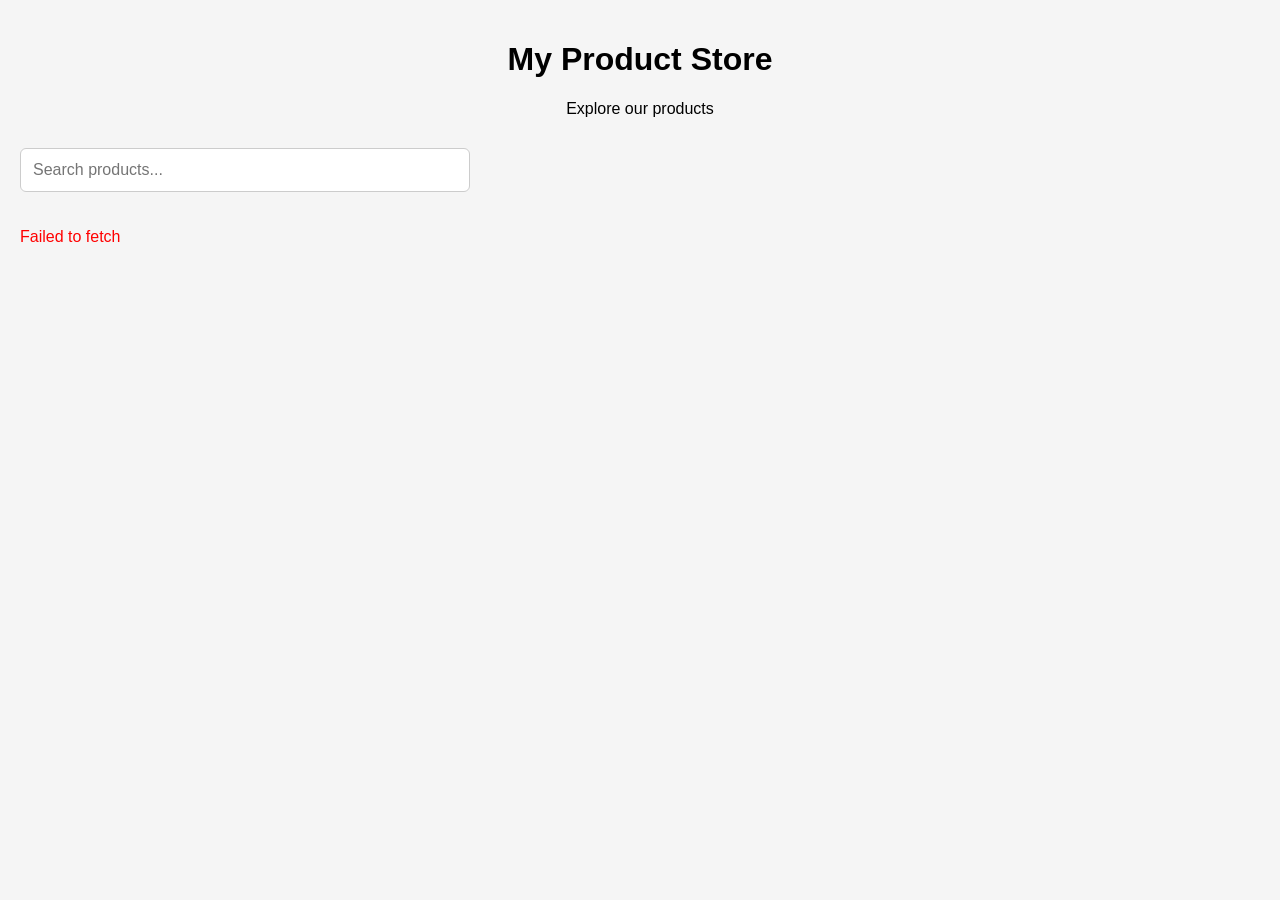
<file: product_app/index.html>
<!DOCTYPE html>
<html lang="en">

<head>
    <meta charset="UTF-8">
    <meta name="viewport" content="width=device-width, initial-scale=1.0">

    <title>Product Store</title>

    <link rel="stylesheet" href="./css/style.css">
</head>

<body>

    <header>
        <h1>My Product Store</h1>
        <p>Explore our products</p>
    </header>

    <main>

        <input
            type="text"
            id="searchInput"
            placeholder="Search products..."
        >

        <p id="loader" class="hidden">
            Loading products...
        </p>

        <p id="errorMessage" class="hidden"></p>

        <p id="productCount"></p>

        <section id="products" class="product-container"></section>

    </main>
    <script type="module" src="./main.js"></script>

</body>

</html>
</file>
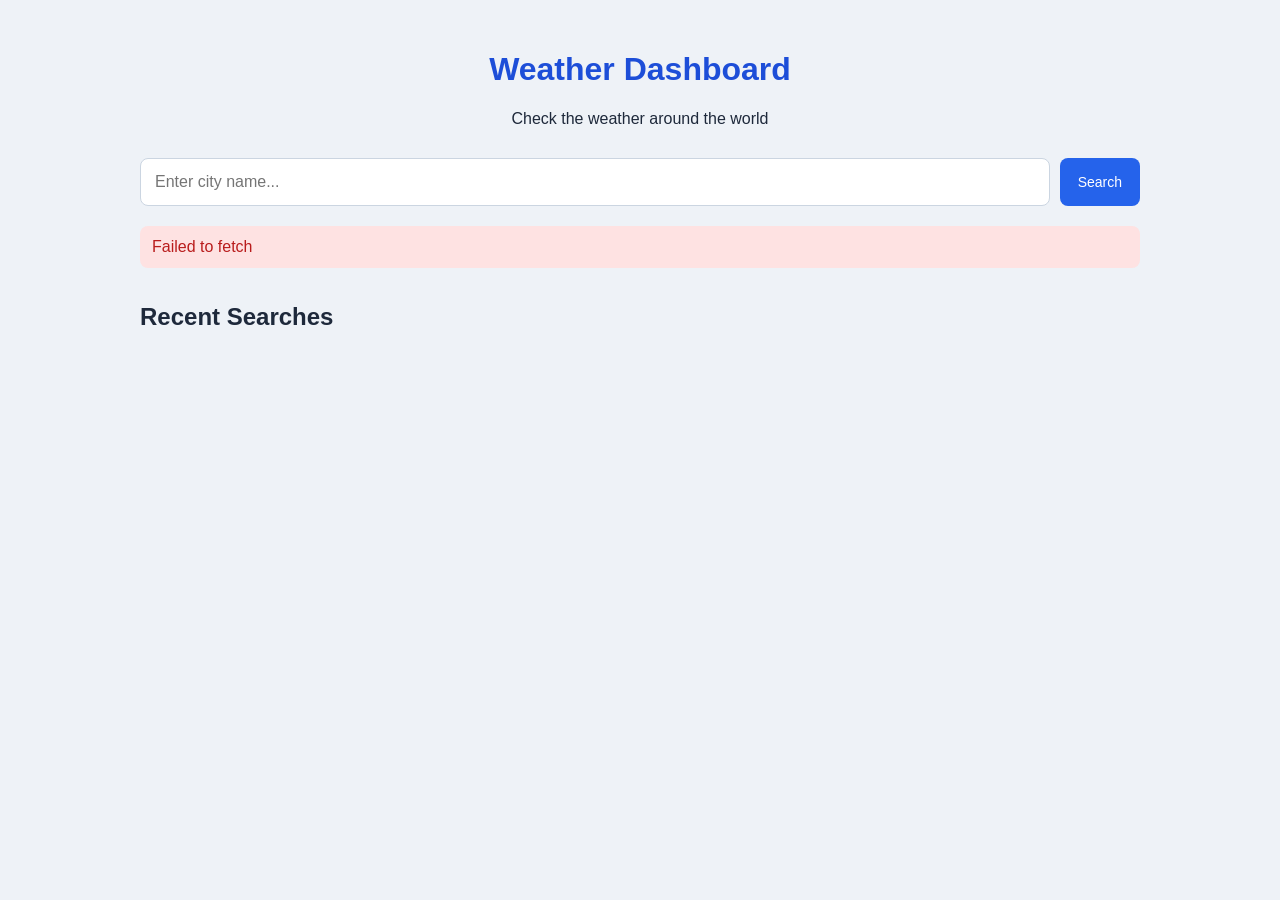
<file: weather_app/index.html>
<!DOCTYPE html>
<html lang="en">

<head>
    <meta charset="UTF-8">

    <meta name="viewport"
          content="width=device-width, initial-scale=1.0">

    <title>Weather Dashboard</title>

    <link rel="stylesheet" href="./css/style.css">
</head>

<body>

    <header class="header">
        <h1>Weather Dashboard</h1>
        <p>Check the weather around the world</p>
    </header>

    <main class="dashboard">

        <form id="searchForm" class="search-form">

            <input
                type="text"
                id="cityInput"
                placeholder="Enter city name..."
                required
            >

            <button type="submit">
                Search
            </button>

        </form>


        <p id="loader" class="hidden">
            Loading weather information...
        </p>


        <p id="errorMessage" class="hidden"></p>

        <section id="currentWeather"></section>


        <section id="forecastSection" class="hidden">

            <div class="forecast-heading">
                <h2>5-Day Forecast</h2>

                <select id="forecastFilter">
                    <option value="all">All days</option>
                    <option value="rainy">Rainy days</option>
                    <option value="clear">Clear days</option>
                </select>
            </div>

            <div id="forecastContainer"
                 class="forecast-container">
            </div>

        </section>

        <section class="recent-section">

            <h2>Recent Searches</h2>

            <div id="recentCities"></div>

        </section>

    </main>

    <script type="module" src="./main.js"></script>

</body>

</html>
</file>
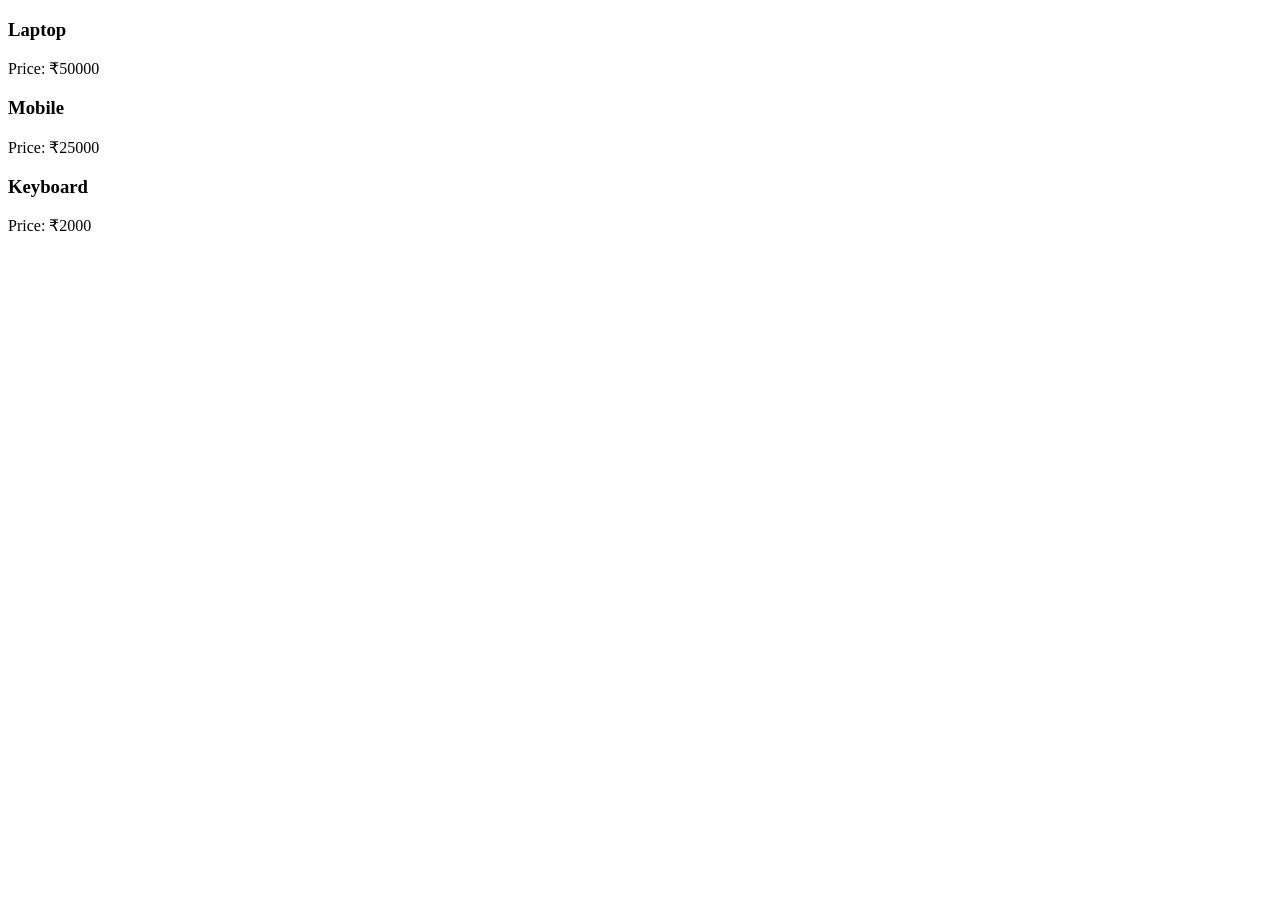
<file: login.html>
<!DOCTYPE html>
<html lang="en">
<head>
    <meta charset="UTF-8">
    <meta name="viewport" content="width=device-width, initial-scale=1.0">
    <title>Document</title>
</head>
<body>
    <div id="products">

    </div>

    <script src="loginScript.js"></script>
</body>
</html>
</file>
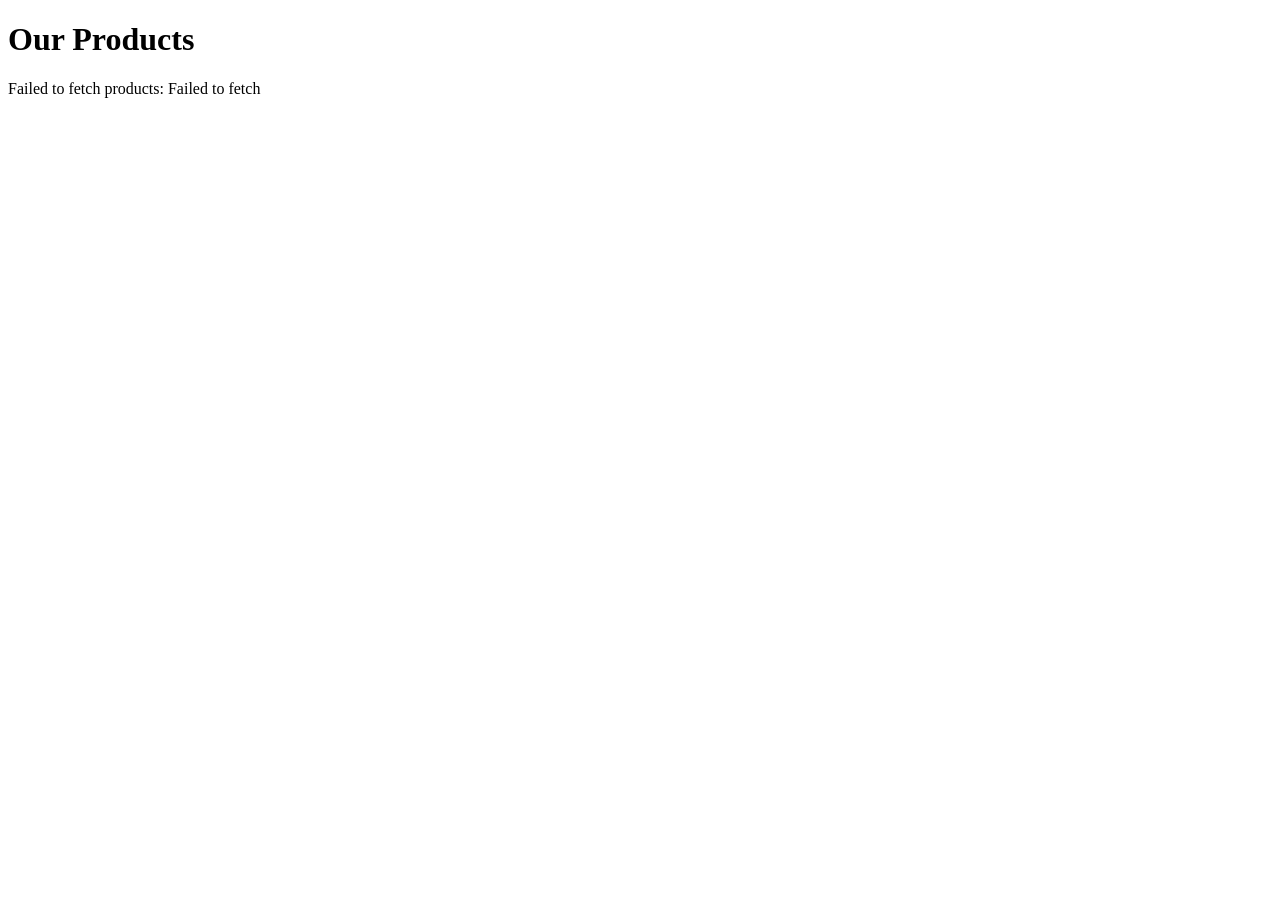
<file: productsPage.html>
<!DOCTYPE html>
<html>
<head>
    <title>Product Store</title>
</head>

<body>

    <h1>Our Products</h1>

    <div id="loader">Loading products...</div>

    <p id="error"></p>

    <div id="products"></div>

    <script src="script.js"></script>

</body>
</html>
</file>
<file: product_app/css/style.css>
* {
    box-sizing: border-box;
}

body {
    margin: 0;
    padding: 20px;
    font-family: Arial, sans-serif;
    background-color: #f5f5f5;
}

header {
    text-align: center;
    margin-bottom: 30px;
}

#searchInput {
    width: 100%;
    max-width: 450px;
    padding: 12px;
    margin-bottom: 20px;
    border: 1px solid #ccc;
    border-radius: 6px;
    font-size: 16px;
}

.product-container {
    display: grid;
    grid-template-columns: repeat(
        auto-fit,
        minmax(220px, 1fr)
    );
    gap: 20px;
}

.product-card {
    background-color: white;
    padding: 20px;
    border-radius: 10px;
    text-align: center;
    box-shadow: 0 2px 8px rgba(0, 0, 0, 0.08);
}

.product-card img {
    width: 100%;
    height: 160px;
    object-fit: contain;
}

.product-card h3 {
    font-size: 15px;
    min-height: 55px;
}

.product-card p {
    color: #555;
}

.hidden {
    display: none;
}

#errorMessage {
    color: red;
}
</file>
<file: weather_app/css/style.css>
* {
    box-sizing: border-box;
}

body {
    margin: 0;
    padding: 30px 20px;
    font-family: Arial, sans-serif;
    background: #eef2f7;
    color: #1e293b;
}

.header {
    text-align: center;
    margin-bottom: 30px;
}

.header h1 {
    color: #1d4ed8;
}

.dashboard {
    max-width: 1000px;
    margin: auto;
}

.search-form {
    display: flex;
    gap: 10px;
    margin-bottom: 20px;
}

.search-form input {
    flex: 1;
    padding: 14px;
    border: 1px solid #cbd5e1;
    border-radius: 8px;
    font-size: 16px;
}

button,
select {
    padding: 12px 18px;
    border: none;
    border-radius: 8px;
    cursor: pointer;
    font-size: 14px;
}

.search-form button {
    background: #2563eb;
    color: white;
}

.search-form button:hover {
    background: #1d4ed8;
}

.hidden {
    display: none !important;
}

#loader {
    text-align: center;
    color: #2563eb;
    font-weight: bold;
}

#errorMessage {
    padding: 12px;
    background: #fee2e2;
    color: #b91c1c;
    border-radius: 8px;
}

.weather-card {
    background: white;
    padding: 30px;
    margin: 20px 0;
    border-radius: 14px;
    box-shadow: 0 4px 12px rgba(0, 0, 0, 0.06);
}

.weather-card h2 {
    margin-top: 0;
    color: #1d4ed8;
}

.temperature {
    font-size: 55px;
    margin: 20px 0;
}

.weather-description {
    color: #64748b;
}

.weather-details {
    display: grid;
    grid-template-columns: repeat(3, 1fr);
    gap: 15px;
}

.weather-details p {
    background: #eff6ff;
    padding: 15px;
    border-radius: 8px;
}

.forecast-heading {
    display: flex;
    justify-content: space-between;
    align-items: center;
    gap: 15px;
    margin-top: 30px;
}

.forecast-container {
    display: grid;
    grid-template-columns: repeat(
        auto-fit,
        minmax(150px, 1fr)
    );
    gap: 15px;
}

.forecast-card {
    background: white;
    padding: 20px;
    border-radius: 12px;
    text-align: center;
    box-shadow: 0 4px 10px rgba(0, 0, 0, 0.05);
}

.forecast-card h3 {
    color: #1d4ed8;
}

.forecast-card p {
    font-size: 14px;
}

.recent-section {
    margin-top: 35px;
}

#recentCities {
    display: flex;
    flex-wrap: wrap;
    gap: 10px;
}

.recent-city {
    background: #dbeafe;
    color: #1e40af;
}

.recent-city:hover {
    background: #bfdbfe;
}

@media (max-width: 600px) {

    .search-form {
        flex-direction: column;
    }

    .weather-details {
        grid-template-columns: 1fr;
    }

    .forecast-heading {
        align-items: flex-start;
        flex-direction: column;
    }

    .temperature {
        font-size: 42px;
    }

}
</file>
